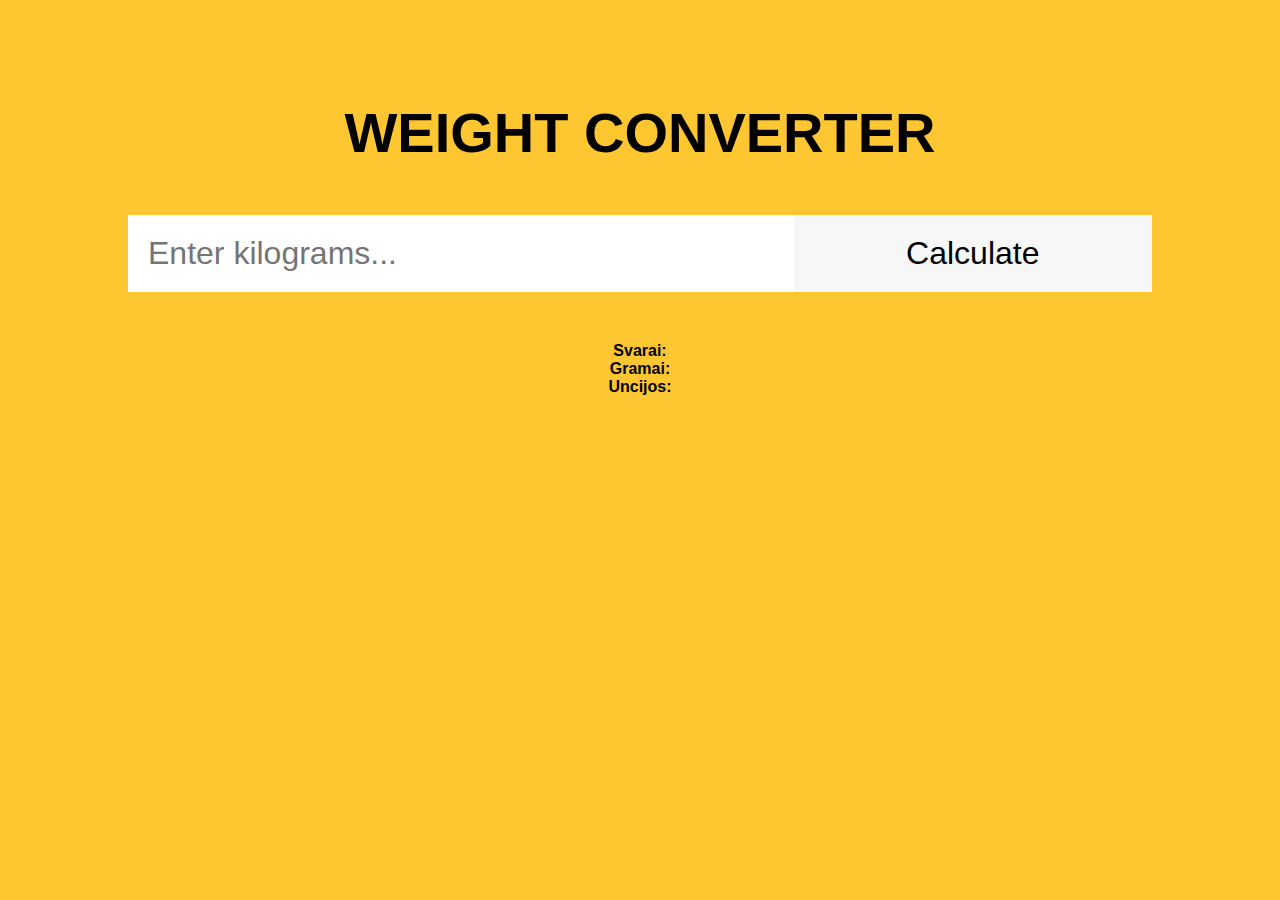
<file: JS Tasks/Task 1/Index.html>
<!DOCTYPE html>
<html lang="en">
  <head>
    <meta charset="UTF-8" />
    <title>Weight Converter</title>
    <!-- Custom CSS -->
    <link rel="stylesheet" href="style.css" />
    <!-- Custom JS -->
    <script src="script.js" type="module"></script>
  </head>
  <body>
    <header>
      <!-- Header code-->
    </header>

    <main>
      <div class="wrapper">
        <h1 class="headline">Weight Converter</h1>
        <!-- Users input -->

        <form>
          <input type="text" id="search" placeholder="Enter kilograms..." />
          <input type="submit" id="submit-btn" value="Calculate" />
        </form>
        <!-- Place for output after form submission -->
        <div id="output">
          <div class="card">
            <div class="card-block">
              <h4>Svarai:</h4>
              <div id="lbOutput"></div>
            </div>
          </div>
          <div class="card">
            <div class="card-block">
              <h4>Gramai:</h4>
              <div id="gOutput"></div>
            </div>
          </div>
          <div class="card">
            <div class="card-block">
              <h4>Uncijos:</h4>
              <div id="ozOutput"></div>
            </div>
          </div>
        </div>
      </div>
    </main>

    <footer>
      <!-- Footer code -->
    </footer>
  </body>
</html>
</file>
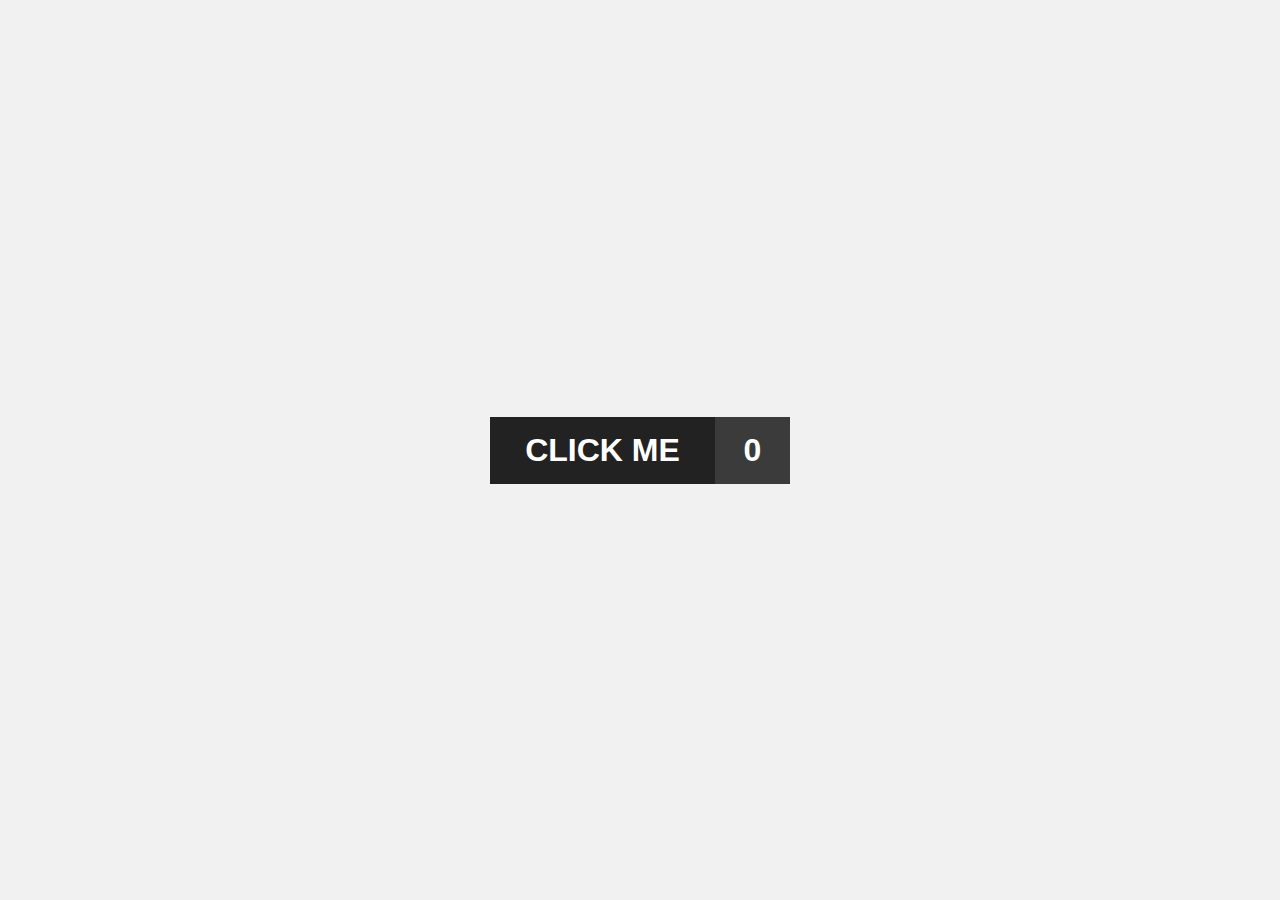
<file: JS Tasks/Task 2/index.html>
<!DOCTYPE html>
<html lang="en">
  <head>
    <meta charset="UTF-8" />
    <title>Change button state</title>
    <!-- Custom CSS -->
    <link rel="stylesheet" href="./style.css" />
    <!-- Custom JS -->
    <script defer src="./script.js"></script>
  </head>
  <body>
    <header>
      <!-- Header code-->
    </header>

    <main>
      <div class="wrapper">
        <div class="btn">
          <div id="btn__element">CLICK ME</div>
          <div id="btn__state">0</div>
        </div>
      </div>
    </main>

    <footer>
      <!-- Footer code -->
    </footer>
  </body>
</html>
</file>
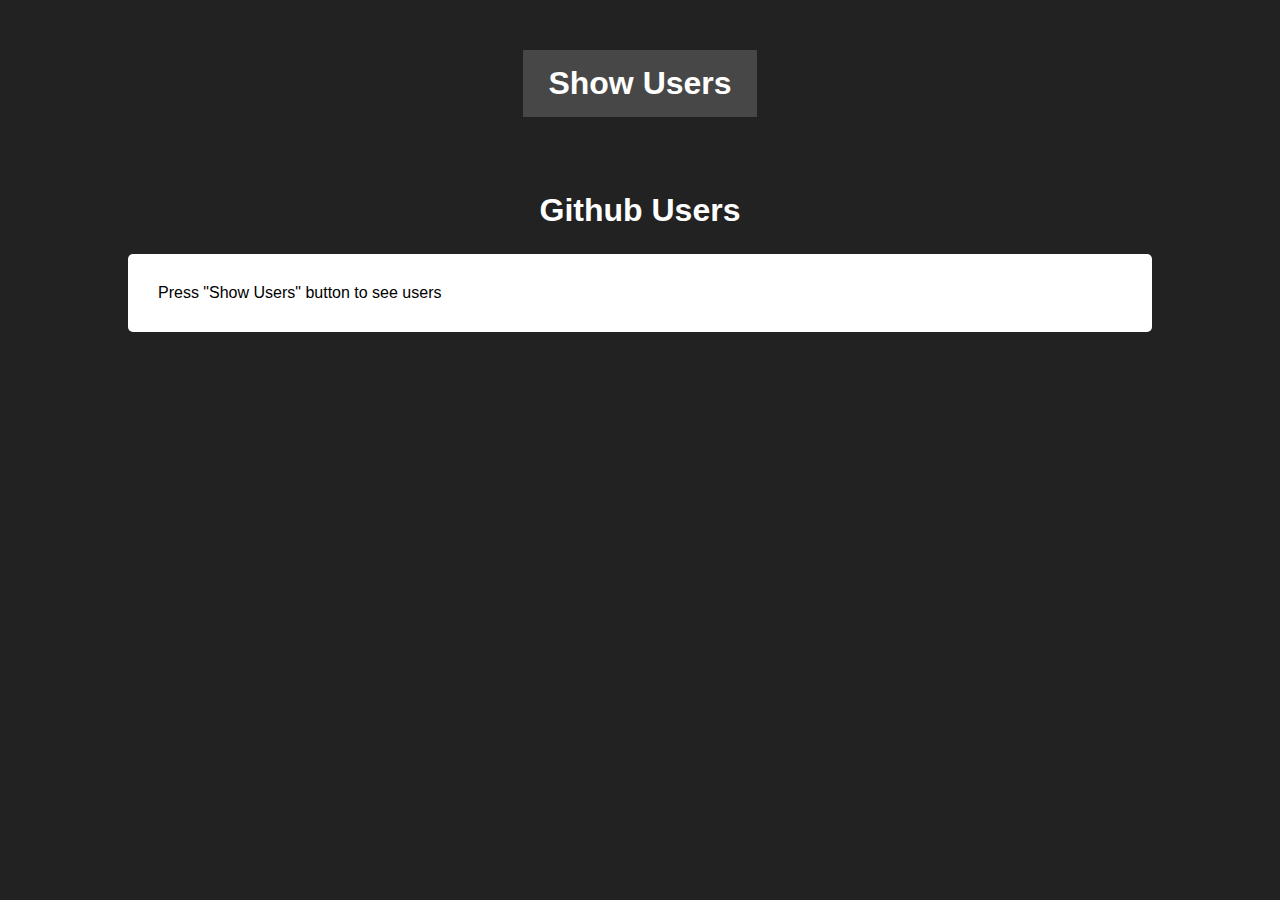
<file: JS Tasks/Task 3/index.html>
<!DOCTYPE html>
<html lang="en">
  <head>
    <meta charset="UTF-8" />
    <title>Show Github users</title>
    <!-- Custom CSS -->
    <link rel="stylesheet" href="./style.css" />
    <!-- Custom JS -->
    <script defer src="./script.js"></script>
  </head>
  <body>
    <header>
      <!-- Header code-->
    </header>

    <main>
      <div class="wrapper">
        <div class="btn-container">
          <button id="btn">Show Users</button>
        </div>
        <div class="output-cointainer">
          <h1>Github Users</h1>
          <div id="output">
            <!-- Results goes here -->
            <p id="message">Press "Show Users" button to see users</p>
          </div>
        </div>
      </div>
    </main>

    <footer>
      <!-- Footer code -->
    </footer>
  </body>
</html>
</file>
<file: JS Tasks/Task 1/style.css>
/* Resets */
* {
  margin: 0;
  padding: 0;
  box-sizing: border-box;
  font-family: "Trebuchet MS", "Lucida Sans Unicode", "Lucida Grande",
    "Lucida Sans", Arial, sans-serif;
}

/* Mobile first */
.wrapper {
  min-height: 100vh;
  min-width: calc(100vw - (100vw - 100%));
  background-color: #fec631;
}

.headline {
  padding-top: 100px;
  font-size: 2.5em;
  text-align: center;
  color: #000;
  text-transform: uppercase;
}

form {
  max-width: 80%;
  margin: 50px auto;
  display: flex;
  flex-wrap: wrap;
}

#search {
  width: 65%;
  margin: 0;
  padding: 20px;
  outline: 0;
  border: 0;
  font-size: 1.1em;
}

#submit-btn {
  width: 35%;
  background-color: #f7f7f7;
  border: 0;
  outline: 0;
  font-size: 1.1em;
}

#submit-btn:hover {
  cursor: pointer;
  background-color: #000;
  color: #fff;
}

/* Tablet */
@media screen and (min-width: 768px) {
  .headline {
    font-size: 3.5em;
  }

  #search,
  #submit-btn {
    font-size: 2em;
  }
}
.card {
  text-align: center;
}
</file>
<file: JS Tasks/Task 2/style.css>
/* Resets */
* {
  margin: 0;
  padding: 0;
  box-sizing: border-box;
  font-family: "Trebuchet MS", "Lucida Sans Unicode", "Lucida Grande",
    "Lucida Sans", Arial, sans-serif;
}

/* Mobile first */
.wrapper {
  min-height: 100vh;
  min-width: calc(100vw - (100vw - 100%));
  display: flex;
  justify-content: center;
  align-items: center;
  background-color: #f1f1f1;
}

.btn {
  width: 300px;
  display: flex;
  justify-content: center;
  flex-wrap: wrap;
}
#btn__element {
  width: 75%;
  padding: 15px 25px;
  background-color: #222;
  border: #222;
  color: #fff;
  font-weight: bold;
  font-size: 2em;
  text-align: center;
}

#btn__element:hover {
  cursor: pointer;
  background-color: rgb(59, 59, 59);
}

#btn__state {
  width: 25%;
  padding: 15px 25px;
  background-color: rgb(59, 59, 59);
  border: #222;
  color: #fff;
  font-weight: bold;
  font-size: 2em;
  text-align: center;
}
</file>
<file: JS Tasks/Task 3/style.css>
/* Resets */
* {
  margin: 0;
  padding: 0;
  box-sizing: border-box;
  font-family: 'Trebuchet MS', 'Lucida Sans Unicode', 'Lucida Grande',
    'Lucida Sans', Arial, sans-serif;
}

/* Mobile first */
.wrapper {
  min-height: 100vh;
  min-width: calc(100vw - (100vw - 100%));
  display: flex;
  flex-direction: column;
  align-items: center;
  background-color: #222;
}

.btn-container {
  width: 100%;
  display: flex;
  flex-direction: column;
  align-items: center;
}

.btn-container #btn {
  margin: 50px 0;
  padding: 15px 25px;
  background-color: #474747;
  border: #222;
  color: #fff;
  font-weight: bold;
  font-size: 2em;
  text-align: center;
}

.btn-container #btn:hover {
  cursor: pointer;
  opacity: 0.9;
}

.output-cointainer {
  width: 100%;
  margin: 25px 0;
  display: flex;
  flex-direction: column;
  align-items: center;
}

.output-cointainer h1 {
  color: #fff;
}

.output-cointainer #output {
  width: 80%;
  margin-top: 25px;
  padding: 30px;
  border-radius: 5px;
  background-color: #fff;
}
</file>
